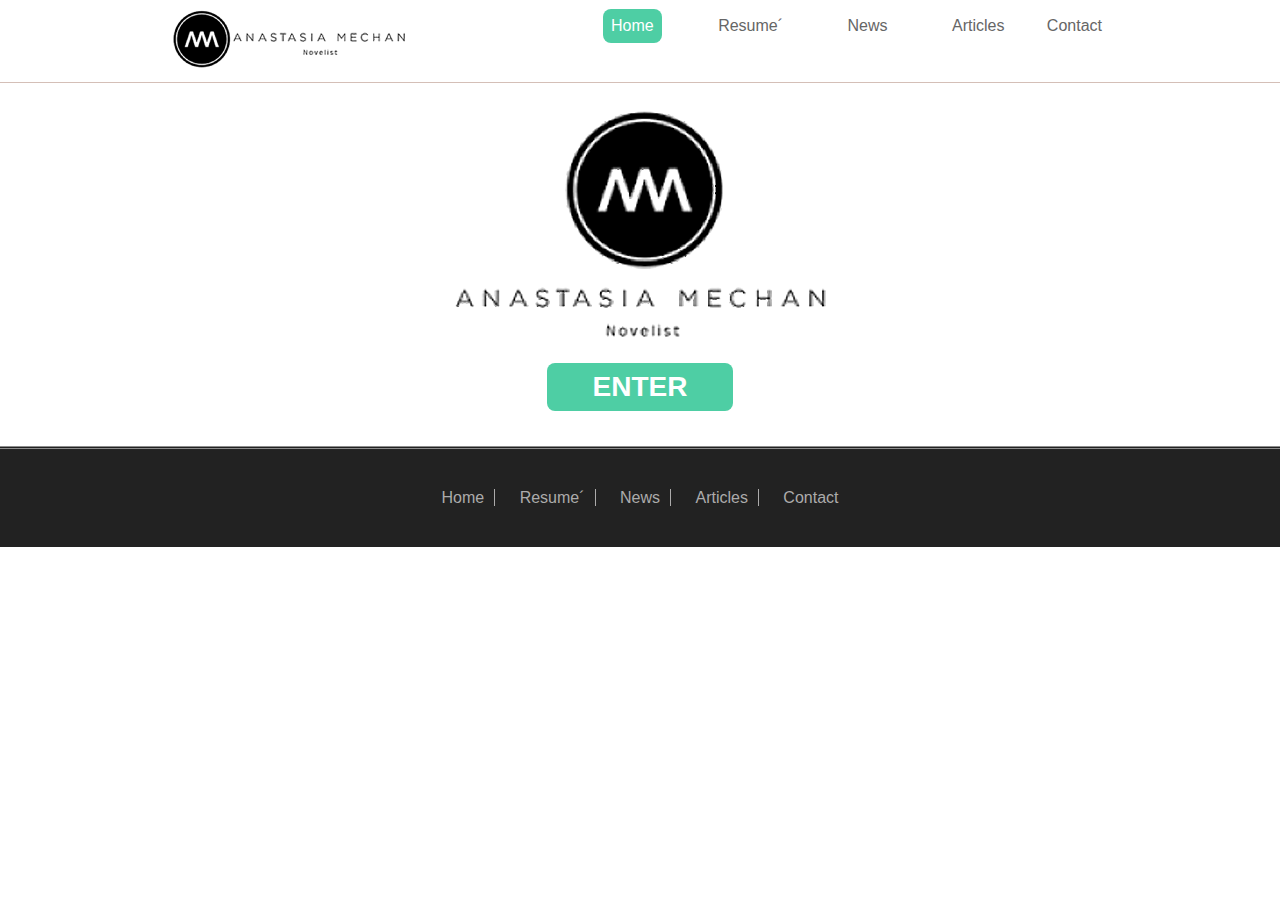
<file: index.html>
<!DOCTYPE html>

<head>
    <meta http-equiv="Content-Type" content="text/html; charset=UTF-8" />
    <meta name="viewport" content="width=device-width" />
    <meta name="Description" content="Anastasia Mechan Portfolio Website" />
    <title>Anastasia Mechan - Portfolio Website</title>
    <link rel="stylesheet" href="css/reset.css" type="text/css" media="screen" />
    <link rel="stylesheet" href="css/fontello.css">
    <link rel="stylesheet" href="css/styles.css" type="text/css" media="screen" />
    <link rel="stylesheet" href="css/responsive.css" type="text/css" media="screen and (max-width:900px)" />
    <script src="scripts/jquery-1.7.1.min.js"></script>
    <!--[if lt IE 9]>
    <script src="//html5shiv.googlecode.com/svn/trunk/html5.js"></script>
    <![endif]-->
    <!--[if IE 7]>
    <link rel="stylesheet" href="css/fontello-ie7.css">
    <![endif]-->
</head>

<body class="home">
    <header>
        <div class="nav-bg">
            <div class="page-contain">
                <div class="logo">
                    <a href="index.html">
                        <img src="images/anastasia-mechan-logo.png" alt="Anastasia Mechan" title="Anastasia Mechan" />
                    </a>
                </div>
                <nav>
                    <i class="icon-th-list"></i>
                    <ul>
                        <li><a href="index.html" title="Home" class="active">Home</a></li>
                        <li><a href="resume.html" title="Resume´">Resume´</a></li>
                        <li><a href="videos.html" title="News">News</a></li>
                        <li><a href="articles.html" title="Articles">Articles</a></li>
                        <li class="last"><a href="contact.html" title="Contact Me">Contact</a></li>
                    </ul>
                </nav>
            </div>
            <!-- END Page Contain -->
        </div>
        <ul class="mobile-nav">
            <li><a href="index.html" title="Home" class="active">Home</a></li>
            <li><a href="resume.html" title="Resume´">Resume´</a></li>
            <li><a href="videos.html" title="News">News</a></li>
            <li><a href="articles.html" title="Articles">Articles</a></li>
            <li class="last"><a href="contact.html" title="Contact Me">Contact</a></li>
        </ul>
    </header>
    <section class="feature-content home">
        <div class="page-contain">
            <div class="feature-media">
                <img src="images/logo-large.png" alt="">
                <a class="button" href="resume.html" title="Enter Site">ENTER</a>
            </div>
        </div>
    </section>
    <footer>
        <div class="page-contain">
            <ul>
                <li><a href="index.html" title="Home" class="active">Home</a></li>
                <li><a href="resume.html" title="Resume´">Resume´</a></li>
                <li><a href="videos.html" title="News">News</a></li>
                <li><a href="articles.html" title="Articles">Articles</a></li>
                <li class="last"><a href="contact.html" title="Contact Me">Contact</a></li>
            </ul>
        </div>
    </footer>
    <script type="text/javascript">
    $(document).ready(function() {
        

        $(".icon-th-list").click(function() {
            $('.mobile-nav li').slideToggle({
                duration: 300,
                easing: 'linear'
            });

        });
    });
    </script>
</body>
</file>
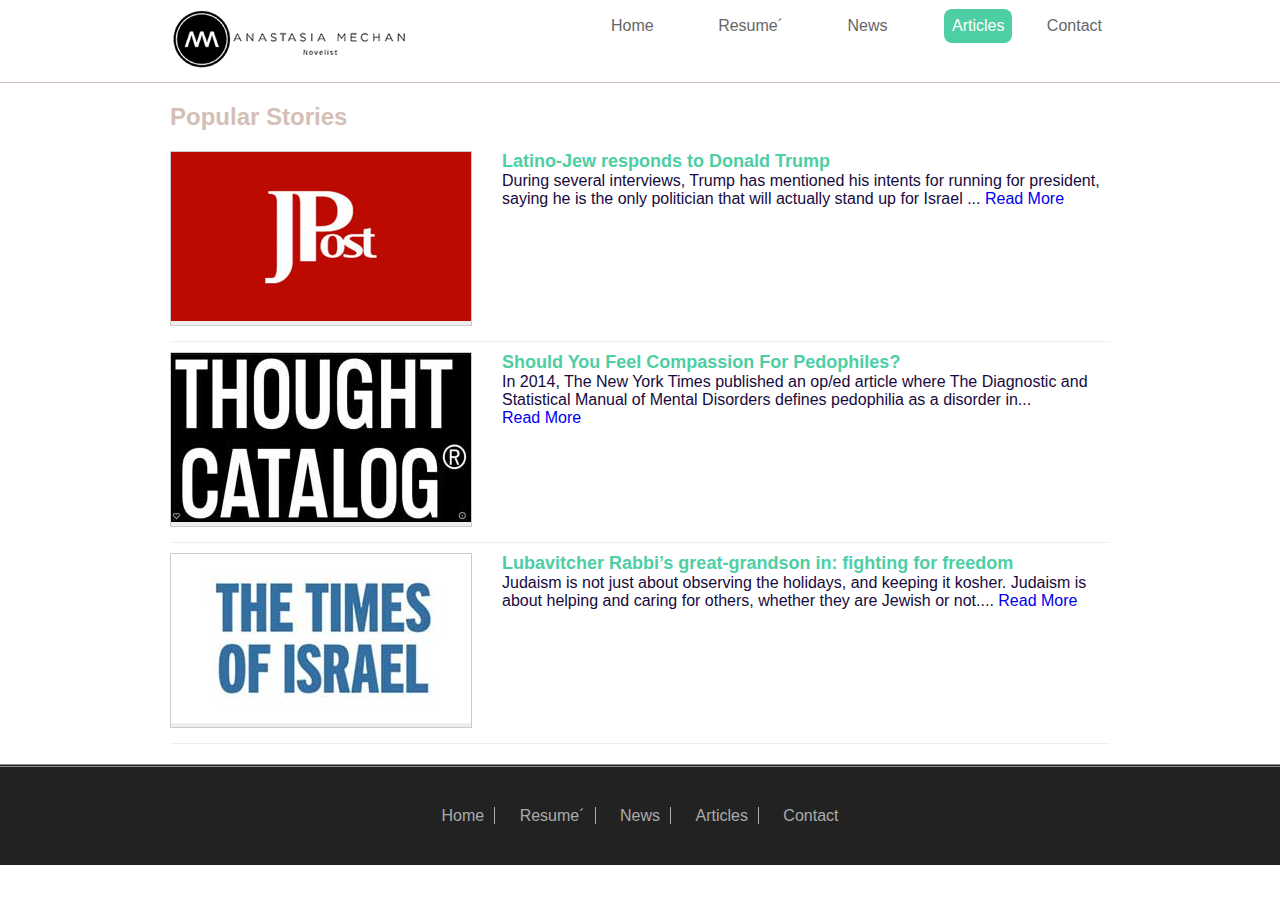
<file: articles.html>
<!DOCTYPE html>

<head>
    <meta http-equiv="Content-Type" content="text/html; charset=UTF-8" />
    <meta name="viewport" content="width=device-width" />
    <meta name="Description" content="Anastasia Mechan Portfolio Website" />
    <title>Anastasia Mechan - News Articles</title>
    <link href='https://fonts.googleapis.com/css?family=Roboto+Slab' rel='stylesheet' type='text/css'>
    <link href='https://fonts.googleapis.com/css?family=Open+Sans' rel='stylesheet' type='text/css'>
    <link rel="stylesheet" href="css/reset.css" type="text/css" media="screen" />
    <link rel="stylesheet" href="css/fontello.css">
    <link rel="stylesheet" href="css/styles.css" type="text/css" media="screen" />
    <link rel="stylesheet" href="css/responsive.css" type="text/css" media="screen and (max-width:900px)" />
    <script src="scripts/jquery-1.7.1.min.js"></script>
    <!--[if lt IE 9]>
    <script src="//html5shiv.googlecode.com/svn/trunk/html5.js"></script>
    <![endif]-->
    <!--[if IE 7]>
    <link rel="stylesheet" href="css/fontello-ie7.css">
    <![endif]-->
</head>

<body class="articles">
    <header>
        <div class="nav-bg">
            <div class="page-contain">
                <div class="logo">
                    <a href="index.html">
                        <img src="images/anastasia-mechan-logo.png" alt="Anastasia Mechan" title="Anastasia Mechan" />
                    </a>
                </div>
                <nav>
                    <i class="icon-th-list"></i>
                    <ul>
                        <li><a href="index.html" title="Home">Home</a></li>
                        <li><a href="resume.html" title="Resume´">Resume´</a></li>
                        <li><a href="videos.html" title="News">News</a></li>
                        <li><a href="articles.html" title="Articles" class="active">Articles</a></li>
                        <li class="last"><a href="contact.html" title="Contact Me">Contact</a></li>
                    </ul>
                </nav>
            </div>
            <!-- END Page Contain -->
        </div>
        <ul class="mobile-nav">
            <li><a href="index.html" title="Home">Home</a></li>
            <li><a href="resume.html" title="Resume´">Resume´</a></li>
            <li><a href="videos.html" title="News">News</a></li>
            <li><a href="#" title="Articles" class="active">Articles</a></li>
            <li class="last"><a href="contact.html" title="Contact Me">Contact</a></li>
        </ul>
    </header>
    <section class="feature-content">
        <div class="page-contain">
            <div class="page-title">Popular Stories</div>
            <!-- <h3>Popular Stories</h3> -->
            <div class="entry">
                <div class="featured-img">
                    <a href="http://jpost.com/Blogs/Anastasia-Mechans-Musings/Latino-Jew-responds-to-Donald-Trump-410241#article=0MzczMUNDMDAzRkI3MTlCMzVBQzQ0QjBEQ0VDQTA1Mjg=" target="_blank"><img src="images/jpost.jpg" alt="jPost"></a>
                </div>
                <p>
                    <h4>Latino-Jew responds to Donald Trump</h4> During several interviews, Trump has mentioned his intents for running for president, saying he is the only politician that will actually stand up for Israel ... <a href="http://jpost.com/Blogs/Anastasia-Mechans-Musings/Latino-Jew-responds-to-Donald-Trump-410241#article=0MzczMUNDMDAzRkI3MTlCMzVBQzQ0QjBEQ0VDQTA1Mjg=" target="_blank">Read More</a>
                </p>
            </div>
            <div class="entry">
                <div class="featured-img">
                    <a href="http://thoughtcatalog.com/anastasia-mechan/2015/08/should-you-feel-compassion-for-pedophiles/" target="_blank"><img src="images/thought-catalog.jpg" alt="ThoughtCatalog"></a>
                </div>
                <p>
                    <h4>Should You Feel Compassion For Pedophiles?</h4> In 2014, The New York Times published an op/ed article where The Diagnostic and Statistical Manual of Mental Disorders defines pedophilia as a disorder in... <a href="http://thoughtcatalog.com/anastasia-mechan/2015/08/should-you-feel-compassion-for-pedophiles/" target="_blank">Read More</a>
                </p>
            </div>
            <div class="entry">
                <div class="featured-img">
                    <a href="http://blogs.timesofisrael.com/lubavitcher-rabbis-great-grandson-in-fighting-for-freedom/" target="_blank"><img src="images/the-times-of-israel.jpg" alt="The Times of Israel"></a>
                </div>
                <p>
                    <h4>Lubavitcher Rabbi’s great-grandson in: fighting for freedom</h4> Judaism is not just about observing the holidays, and keeping it kosher. Judaism is about helping and caring for others, whether they are Jewish or not.... <a href="http://blogs.timesofisrael.com/lubavitcher-rabbis-great-grandson-in-fighting-for-freedom/" target="_blank">Read More</a>
                </p>
            </div>
        </div>
    </section>
    <footer>
        <div class="page-contain">
            <ul>
                <li><a href="index.html" title="Home">Home</a></li>
                <li><a href="resume.html" title="Resume´">Resume´</a></li>
                <li><a href="videos.html" title="News">News</a></li>
                <li><a href="#" title="Articles" class="active">Articles</a></li>
                <li class="last"><a href="contact.html" title="Contact Me">Contact</a></li>
            </ul>
        </div>
    </footer>
    <script type="text/javascript">
    $(document).ready(function() {
        $(".icon-th-list").click(function() {
            $('.mobile-nav li').slideToggle({
                duration: 300,
                easing: 'linear'
            });

        });
    });
    </script>
</body>
</file>
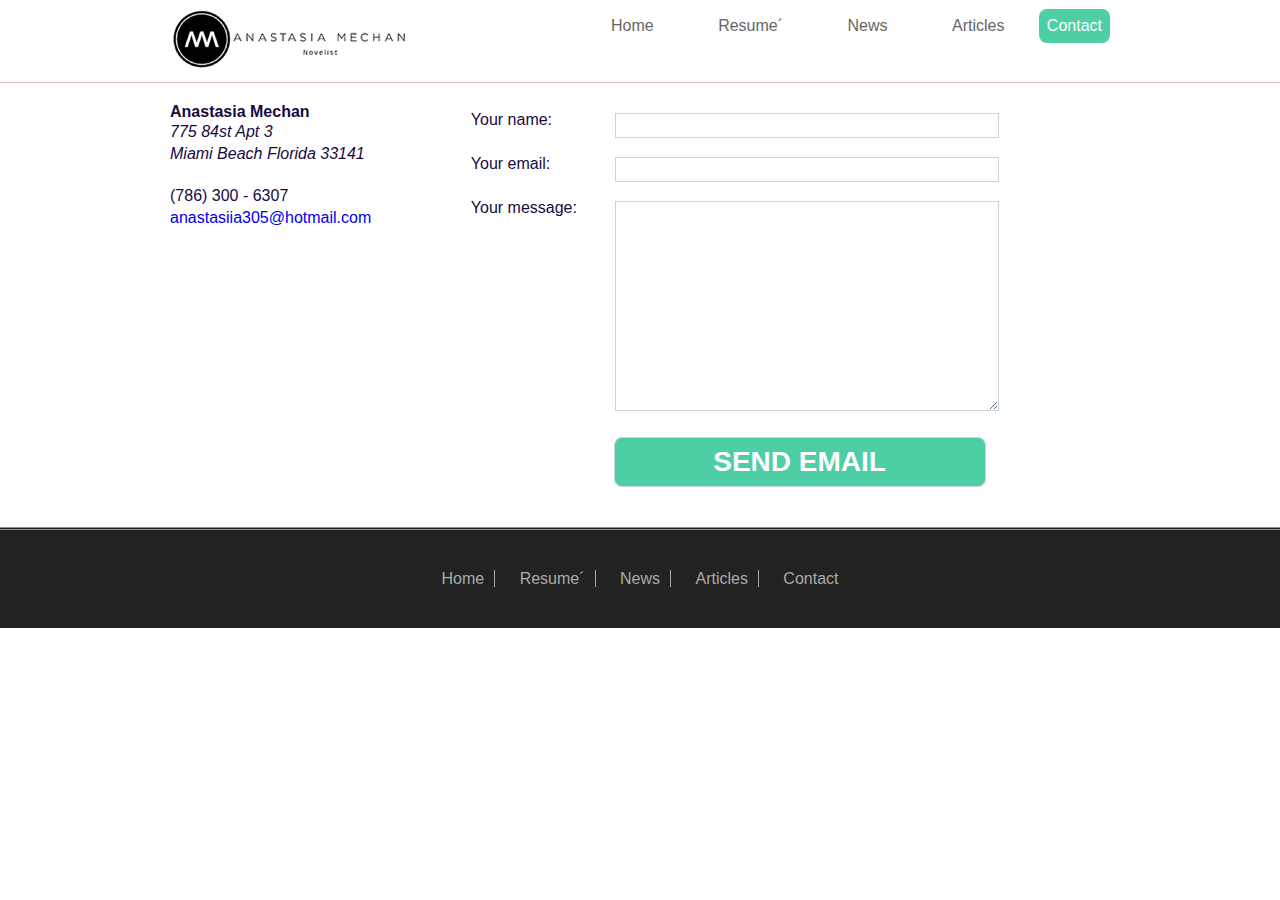
<file: contact.html>
<!DOCTYPE html>

<head>
<meta http-equiv="Content-Type" content="text/html; charset=UTF-8" />
<meta name="viewport" content="width=device-width" />
<meta name="Description" content="Anastasia Mechan Portfolio Website" />
<title>Anastasia Mechan - Contact Me</title>
<link rel="stylesheet" href="css/reset.css" type="text/css" media="screen" />
<link rel="stylesheet" href="css/fontello.css">
<link rel="stylesheet" href="css/styles.css" type="text/css" media="screen" />
<link rel="stylesheet" href="css/responsive.css" type="text/css" media="screen and (max-width:900px)" />
<script src="scripts/jquery-1.7.1.min.js"></script>
<!--[if lt IE 9]>
    <script src="//html5shiv.googlecode.com/svn/trunk/html5.js"></script>
    <![endif]-->
<!--[if IE 7]>
    <link rel="stylesheet" href="css/fontello-ie7.css">
    <![endif]-->
</head>

<body class="contact">
<header>
  <div class="nav-bg">
    <div class="page-contain">
      <div class="logo"> <a href="index.html"> <img src="images/anastasia-mechan-logo.png" alt="Anastasia Mechan" title="Anastasia Mechan" /> </a> </div>
      <nav> <i class="icon-th-list"></i>
        <ul>
          <li><a href="index.html" title="Home">Home</a></li>
          <li><a href="resume.html" title="Resume´">Resume´</a></li>
          <li><a href="videos.html" title="News">News</a></li>
          <li><a href="articles.html" title="Articles">Articles</a></li>
          <li class="last"><a href="contact.html" title="Contact Me" class="active">Contact</a></li>
        </ul>
      </nav>
    </div>
    <!-- END Page Contain --> 
  </div>
  <ul class="mobile-nav">
    <li><a href="index.html" title="Home">Home</a></li>
    <li><a href="resume.html" title="Resume´">Resume´</a></li>
    <li><a href="videos.html" title="News">News</a></li>
    <li><a href="articles.html" title="Articles">Articles</a></li>
    <li class="last"><a href="contact.html" title="Contact Me" class="active">Contact</a></li>
  </ul>
</header>
<section class="feature-content ">
  <div class="page-contain">
    <article class="left contact-summary">
      <h1>Anastasia Mechan</h1>
      <address>
      <p> 775 84st Apt 3 <br>
        Miami Beach Florida 33141 </p>
      </address>
      <p> (786) 300 - 6307 <br>
        <a href="mailto:anastasiia305@hotmail.com">anastasiia305@hotmail.com</a> </p>
    </article>
    <div class="feature-media right">
      <form action="" method="POST">
        <input type="hidden" name="action" value="submit">
        <fieldset class="contain">
          <label for="">Your name:</label>
          <input name="name" type="text" value="" size="30" />
        </fieldset>
        <fieldset class="contain">
          <label for="">Your email:</label>
          <input name="email" type="text" value="" size="30" />
        </fieldset>
        <fieldset class="contain">
          <label for="">Your message:</label>
          <textarea name="message" rows="7" cols="30"></textarea>
        </fieldset>
        <input type="submit" value="Send email" class="button" />
      </form>
    </div>
  </div>
</section>
<footer>
  <div class="page-contain">
    <ul>
      <li><a href="index.html" title="Home">Home</a></li>
      <li><a href="resume.html" title="Resume´">Resume´</a></li>
      <li><a href="videos.html" title="News">News</a></li>
      <li><a href="articles.html" title="Articles">Articles</a></li>
      <li class="last"><a href="contact.html" title="Contact Me" class="active">Contact</a></li>
    </ul>
  </div>
</footer>
<script type="text/javascript">
    $(document).ready(function() {

        $(".icon-th-list").click(function() {
            $('.mobile-nav li').slideToggle({
                duration: 300,
                easing: 'linear'
            });

        });
    });
    </script>
</body>
</file>
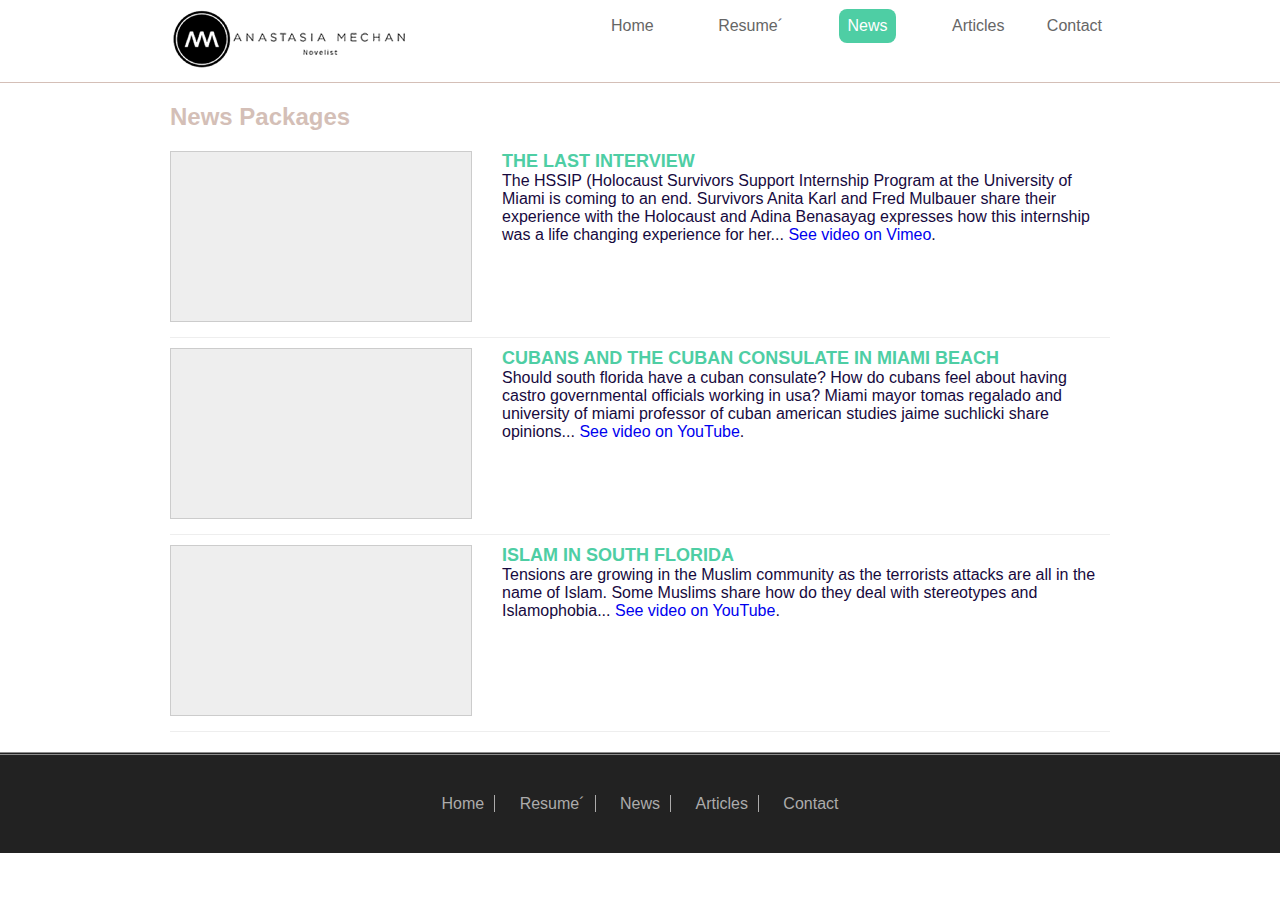
<file: videos.html>
<!DOCTYPE html>

<head>
<meta http-equiv="Content-Type" content="text/html; charset=UTF-8" />
<meta name="viewport" content="width=device-width" />
<meta name="Description" content="Anastasia Mechan Portfolio Website" />
<title>Anastasia Mechan - Portfolio Website</title>
<link href='https://fonts.googleapis.com/css?family=Roboto+Slab' rel='stylesheet' type='text/css'>
<link href='https://fonts.googleapis.com/css?family=Open+Sans' rel='stylesheet' type='text/css'>
<link rel="stylesheet" href="css/reset.css" type="text/css" media="screen" />
<link rel="stylesheet" href="css/fontello.css">
<link rel="stylesheet" href="css/styles.css" type="text/css" media="screen" />
<link rel="stylesheet" href="css/responsive.css" type="text/css" media="screen and (max-width:900px)" />
<script src="scripts/jquery-1.7.1.min.js"></script>
<!--[if lt IE 9]>
    <script src="//html5shiv.googlecode.com/svn/trunk/html5.js"></script>
    <![endif]-->
<!--[if IE 7]>
    <link rel="stylesheet" href="css/fontello-ie7.css">
    <![endif]-->
</head>

<body class="news">
<header>
  <div class="nav-bg">
    <div class="page-contain">
      <div class="logo"> <a href="index.html"> <img src="images/anastasia-mechan-logo.png" alt="Anastasia Mechan" title="Anastasia Mechan" /> </a> </div>
      <nav> <i class="icon-th-list"></i>
        <ul>
          <li><a href="index.html" title="Home">Home</a></li>
          <li><a href="resume.html" title="Resume´">Resume´</a></li>
          <li><a href="videos.html" title="News" class="active">News</a></li>
          <li><a href="articles.html" title="Articles">Articles</a></li>
          <li class="last"><a href="contact.html" title="Contact Me">Contact</a></li>
        </ul>
      </nav>
    </div>
    <!-- END Page Contain --> 
  </div>
  <ul class="mobile-nav">
    <li><a href="index.html" title="Home">Home</a></li>
    <li><a href="resume.html" title="Resume´">Resume´</a></li>
    <li><a href="videos.html" title="News" class="active">News</a></li>
    <li><a href="articles.html" title="Articles">Articles</a></li>
    <li class="last"><a href="contact.html" title="Contact Me">Contact</a></li>
  </ul>
</header>
<section class="feature-content">
  <div class="page-contain">
    <div class="page-title">News Packages</div>
    <!-- <h3>Popular News Feeds</h3> -->
    <div class="entry">
      <iframe src="https://player.vimeo.com/video/158931560" width="300" height="169" frameborder="0" webkitallowfullscreen mozallowfullscreen allowfullscreen></iframe>
      <!-- <video width="320" height="240" controls>
                        <source src="https://vimeo.com/158931560" type="video/mp4">
                        <source src="movie.ogg" type="video/ogg"> Your browser does not support the video tag.
                    </video> -->
      <p>
      <h4>The last interview</h4>
      The HSSIP (Holocaust Survivors Support Internship Program at the University of Miami is coming to an end. Survivors Anita Karl and Fred Mulbauer share their experience with the Holocaust and Adina Benasayag expresses how this internship was a life changing experience for her... <a href="https://vimeo.com/158931560" target="_blank">See video on Vimeo</a>.
      </p>
    </div>
    <div class="entry">
      <iframe width="300" height="169" src="https://www.youtube.com/embed/fNQ7EgHYRJA" frameborder="0" allowfullscreen></iframe>
      <p>
      <h4>CUBANS AND THE CUBAN CONSULATE IN MIAMI BEACH</h4>
      Should south florida have a cuban consulate? How do cubans feel about having castro governmental officials working in usa? Miami mayor tomas regalado and university of miami professor of cuban american studies jaime suchlicki share opinions... <a href="https://www.youtube.com/watch?v=fNQ7EgHYRJA&feature=youtu.be" target="_blank">See video on YouTube</a>.
      </p>
    </div>
    <div class="entry">
      <iframe width="300" height="169" src="https://www.youtube.com/embed/NQmEaGuMCVk" frameborder="0" allowfullscreen></iframe>
      <p>
      <h4>ISLAM IN SOUTH FLORIDA</h4>
      Tensions are growing in the Muslim community as the terrorists attacks are all in the name of Islam. Some Muslims share how do they deal with stereotypes and Islamophobia... <a href="https://www.youtube.com/watch?v=NQmEaGuMCVk&feature=youtu.be" target="_blank">See video on YouTube</a>.
      </p>
    </div>
  </div>
</section>
<footer>
  <div class="page-contain">
    <ul>
      <li><a href="index.html" title="Home">Home</a></li>
      <li><a href="resume.html" title="Resume´">Resume´</a></li>
      <li><a href="videos.html" title="News" class="active">News</a></li>
      <li><a href="articles.html" title="Articles">Articles</a></li>
      <li class="last"><a href="contact.html" title="Contact Me">Contact</a></li>
    </ul>
  </div>
</footer>
<script type="text/javascript">
    $(document).ready(function() {
        

        $(".icon-th-list").click(function() {
            $('.mobile-nav li').slideToggle({
                duration: 300,
                easing: 'linear'
            });

        });
    });
    </script>
</body>
</file>
<file: css/fontello.css>
@font-face {
  font-family: 'fontello';
  src: url('../font/fontello.eot?96985660');
  src: url('../font/fontello.eot?96985660#iefix') format('embedded-opentype'),
       url('../font/fontello.woff?96985660') format('woff'),
       url('../font/fontello.ttf?96985660') format('truetype'),
       url('../font/fontello.svg?96985660#fontello') format('svg');
  font-weight: normal;
  font-style: normal;
}
/* Chrome hack: SVG is rendered more smooth in Windozze. 100% magic, uncomment if you need it. */
/* Note, that will break hinting! In other OS-es font will be not as sharp as it could be */
/*
@media screen and (-webkit-min-device-pixel-ratio:0) {
  @font-face {
    font-family: 'fontello';
    src: url('../font/fontello.svg?96985660#fontello') format('svg');
  }
}
*/
 
 [class^="icon-"]:before, [class*=" icon-"]:before {
  font-family: "fontello";
  font-style: normal;
  font-weight: normal;
  speak: none;
 
  display: inline-block;
  text-decoration: inherit;
  width: 1em;
  margin-right: .2em;
  text-align: center;
  /* opacity: .8; */
 
  /* For safety - reset parent styles, that can break glyph codes*/
  font-variant: normal;
  text-transform: none;
     
  /* fix buttons height, for twitter bootstrap */
  line-height: 1em;
 
  /* Animation center compensation - margins should be symmetric */
  /* remove if not needed */
  margin-left: .2em;
 
  /* you can be more comfortable with increased icons size */
  /* font-size: 120%; */
 
  /* Uncomment for 3D effect */
  /* text-shadow: 1px 1px 1px rgba(127, 127, 127, 0.3); */
}
 
.icon-th-list:before { content: '\e800'; } /* '' */
</file>
<file: css/styles.css>
@charset "UTF-8";
/* CSS Document */

body {
	font: 16px Helvetica neue, Arial, sans-serif;
	color: #170a3e;
}
p {
	font-size: 16px;
	line-height: 22px;
	margin-bottom: 20px;
}
textarea, input {
	border: 1px solid rgb(198, 213, 223);
	margin: 0.6em 0;
	padding: 5px 0 0 10px;
}
textarea {
	height: 203px;
	width: 97%;
}
label {
	margin: 0.5em 0;
	display: block;
}
img {
	max-width: 100%;
	height: auto;
}
a:hover {
	text-decoration: underline;
}
a img {
	border: none;
	display: inline;
}
ul {
	list-style: none;
}
.left {
	float: left;
}
.right {
	float: right;
}
.top {
	position: relative;
}
aside {
	color: #F00;
}
small .closer {
	font-size: 14px;
	float: none !important;
}
.last {
	margin-right: 0;
}
.nav-bg, .lead-info {
	z-index: 1;
}
/* ============ Layout ================ */

header {
	width: 100%;
}
.nav-bg {
	width: 100%;
	background-color: #fff;
	border-bottom: 1px solid #D4BFB7;
}
.nav-bg .page-contain {
	margin: 0.7% auto;
}
.page-contain {
	margin: 20px auto;
	overflow: hidden;
	position: relative;
	max-width: 940px;
}
.page-title {
	color: #D4BFB7;
	font-size: 24px;
	font-weight: bold;
	padding-bottom: 10px;
}
.feature-content {
	overflow: hidden;
}
.left {
	float: left;
}
.right {
	float: right;
}
.feature-media {
	width: 66%;
	margin-right: 2%;
	position: relative;
}
.feature-content article ul {
	line-height: 2em;
}
.home .feature-media {
	text-align: center;
	margin: auto;
}
.home .button {
	width: 30%;
	display: block;
	margin: 15px auto;
}
.home .feature-media p span {
	color: #fff;
	font-size: 14px;
	font-weight: lighter;
	display: block;
}
.home .feature-media p {
	bottom: 4%;
	font-size: 26px;
	font-weight: bold;
	color: #4ecea4;
	left: 25%;
	right: 25%;
	position: absolute;
	text-align: center;
	z-index: 1;
	margin-bottom: 0;
}

.feature-content article {
	width: 32%;
}
.feature-content article h2 {
	color: #2995ee;
	font-size: 32px;
	margin-bottom: 20px;
}
.feature-content .spotlight h1 {
	color: #4ecea4;
}
.feature-content .spotlight {
	border: 1px solid #ccc;
	padding: 25px;
	overflow: hidden;
}

.feature-media h3, .feature-media dt {
	color: #2995ee;
	font-size: 24px;
	margin: 20px 0;
	font-weight: bold;
}
.button {
	background-color: #4ECEA4;
	border-radius: 8px;
	color: #FFFFFF;
	font-size: 28px;
	font-weight: bold;
	line-height: 28px;
	margin-bottom: 20px;
	padding: 10px 0;
	text-align: center;
	text-decoration: none;
	text-transform: uppercase;
	width: 100%;
}
.button:hover, nav li a:hover, nav li a.active {
	text-decoration: none;
	cursor: pointer
}
.button:hover {
	background-color: #5fe2b7;
}
.logo {
	display: inline-block;
	float: left;
}

#image-inner {
	/* browser to maintain image aspect ratio as it’s scaled up or down.*/
    display: block;
	height: 0;
	padding-top: 66.7%;
}

.program-highlight {
	max-width: 1280px;
	background: url(../images/tan-bg.png) repeat 0 0;
	background-color: #eee5e2;
	overflow: hidden;
	margin: auto;
}
.thirds {
	margin: 20px auto;
	overflow: hidden;
	position: relative;
	max-width: 940px;
}
.one-third {
	float: left;
	margin-right: 2%;
	opacity: 1;
	text-align: center;
	width: 32%;
}
.one-third.last {
	margin: 0;
}
.one-third h4 {
	color: #2995ee;
	font-weight: lighter;
	font-size: 28px;
	margin-bottom: 10px;
}
.one-third p strong, .one-third p span {
	display: block;
}
/* ============ END Layout ================ */


/* ---- header  ---- */

nav {
	float: right;
	text-align: right;
}
nav li {
	display: inline;
	margin: 0 22px;
	font: 16px bold, helvectica neue, arial, sans-serif;
}
nav li.last {
	margin: 0;
}
nav li a {
	color: #666666;
	padding: 0.5em;
	text-align: center;
}
nav li a:hover, nav li a.active {
	color: #fff;
	background-color: #4ecea4;
	-webkit-border-radius: 8px;
	-moz-border-radius: 8px;
	border-radius: 8px;
}
nav .icon-th-list {
	font-size: 2em;
	display: none;
	cursor: pointer;
	color: #666666;
}
nav .icon-th-list:hover {
	background-color: #4ECEA4;
	border-radius: 8px;
	color: #FFFFFF;
}
.mobile-nav {
	height: 13%;
	top: 88px;
	position: absolute;
	width: 100%;
	z-index: 2;
}
.mobile-nav li {
	border-bottom: 1px solid #34b188;
	border-top: 1px solid #333;
	background-color: #4ecea4;
	margin: 0;
	padding: 0;
	text-align: left;
	width: 100%;
	display: none;
}
.mobile-nav li a {
	height: 100%;
	width: 100%;
	color: #ffffff;
	text-shadow: 0 1px 0 #0154A7;
	transition: background 150ms linear 0s;
	padding: 15px 0;
	text-decoration: none;
	text-indent: 2%;
	font-size: 0.9em;
	font-weight: bold;
}
.mobile-nav li a:hover, .mobile-nav li a.active {
	background-color: #34b188;
}

/* ======= Home  ======= */


/* ======= START: Resume  ======= */

.resume h2 {
	border-bottom: 1px solid #ccc;
	padding-bottom: 15px;
	font-weight: lighter;
	margin-top: 15px;
}
.entry article {
	margin-top: 10px;
}
.resume .entry article h3 {
	color: #4ecea4;
	font-weight: normal;
	font-size: 18px;
}
.resume .right {
	text-align: right;
}
.resume .page-contain section {
	margin-top: 30px;
	font-size: 14px;
}
.resume .page-contain section:first-child {
	margin-top: 0;
}
.resume .social {
	overflow: hidden;
}
.resume .social li {
	display: inline-block;
	width: 5%;
	float: left;
	margin-right: 10px;
}
.resume .social img {
}
.resume .social img:hover {
	filter: none;
	-webkit-filter: grayscale(0%);
}
.resume .social li img {
	width: 100%;
	height: auto;
}
/* ======= END: Resume  ======= */


/* ======= START: News  ======= */

.news .entry {
	overflow: hidden;
	margin-top: 10px;
	border-bottom: 1px solid #eee;
	padding-bottom: 15px
}
.news h3 {
	border-bottom: 1px solid #eee;
	padding-bottom: 10px;
	font-weight: lighter;
	margin-top: 15px;
}
.news .entry h4 {
	text-transform: uppercase;
	color: #4ecea4;
}
.news .entry iframe {
	float: left;
	margin-right: 30px;
	border: 1px solid #ccc;
	background-color: #eee;
}
.news .entry p {
	float: right;
}
/* ======= END: News  ======= */


/* ======= START: Article  ======= */

.articles .entry {
	overflow: hidden;
	margin-top: 10px;
	border-bottom: 1px solid #eee;
	padding-bottom: 15px
}
.articles h4 {
	color: #4ecea4;
}
.articles h3 {
	border-bottom: 1px solid #eee;
	padding-bottom: 10px;
	font-weight: lighter;
	margin-top: 15px;
}
.articles .entry .featured-img {
	float: left;
	margin-right: 30px;
	border: 1px solid #ccc;
	background-color: #eee;
}
.articles .entry p {
	float: right;
}
/* ======= END: Article  ======= */


/* ======= START: Contact  ======= */

.contact h1 {
	font-size: 16px;
}
.contact .contact-summary {
	font-size: 14px;
}
.contact fieldset {
	overflow: hidden;
	border: none;
}
.contact label {
	float: left;
	margin-right: 20px;
	width: 20%;
	text-align: left;
}
.contact input {
	width: 60%;
	float: left;
}
.contact textarea {
	width: 60%;
	float: left;
}
.contact .button {
	margin-left: 23%;
}
/* ======= END: Contact  ======= */

table {
	border: 1px #333 solid;
}
table th {
	text-align: left;
	font-weight: bold;
}
table td, table th {
	padding-left: 7px;
}
footer {
	background-color: #222222;
	border-top: 3px double #8C8C8C;
	color: #ACABAB;
	padding-bottom: 20px;
	padding-top: 20px;
	text-align: center;
}
footer ul li {
	display: inline;
	border-right: 1px solid;
	margin: 0 10px;
	padding-right: 10px;
	width: 25%;
}
footer ul li.last {
	border: none;
}
footer ul a {
	color: #ACABAB;
	text-decoration: none;
}
</file>
<file: css/responsive.css>
@charset "UTF-8";

/* CSS Document */



/*== Up to 767px ======================================================
========================================================================*/


/* Landscape phone to portrait tablet */

@media (max-width: 767px) {
    .feature-media {
        float: none;
        margin: 0 auto;
        width: 100%;
    }
    .feature-content article,
    .feature-media {
        margin-top: 3%;
        width: 98%;
    }
    .feature-media h3,
    .feature-media dt,
    .feature-media p,
    .feature-media dl,
    .feature-content article {
        text-align: center;
    }
    a.call-to-action {
        width: 95%;
        margin: 0 auto 20px;
    }
    nav ul {
        display: none;
    }
    .mobile-nav li {
        display: none;
    }
    nav .icon-th-list {
        display: block;
    }
    .mobile-nav li {}
    .one-third {
        float: none;
        width: 90%;
        margin: 0 auto;
    }
    .one-third.last {
        margin: auto;
    }
    .page-contain {
        padding: 10px;
    }
    .left,
    .right {
        float: none;
        text-align: center !important;
    }
    img {
        text-align: center;
        margin: inherit auto;
    }
    .feature-content .spotlight {
        border: none;
    }
    .feature-content .spotlight h1 {
        text-align: center;
        font-size: 22px;
    }
    .lead-image {
        background: url(../images/290-spaceship-bg.jpg) no-repeat 0 0;
        width: 100%;
        height: 227px;
    }
    .resume .social li {
        width: 13%;
        float: none;
    }
    .news .entry h4 {
        margin-top: 15px;
    }
    .news .entry iframe {
        float: none;
    }
    .articles .entry .featured-img {
        float: none;
    }
    .articles .entry h4 {
        margin-top: 15px;
    }
    .contact label {
        float: none;
        width: 95%;
    }
    .contact input {
        float: none;
        width: 95%;
    }
    .contact textarea {
        float: none;
        width: 95%;
    }
    .contact .button {
        width: 95%;
        margin: 15px auto;
    }
}

/*== Up to 480px ==================================================
====================================================================*/


/* Landscape phones and down */

@media only screen and (max-width: 480px) {
    .lead-image {
        background: url(../images/480-spaceship-bg.jpg) no-repeat 0 0;
    }
    footer ul a {
        display: block;
        width: 100%;
        margin: auto;
        border-bottom: 1px solid;
        text-align: left;
        text-indent: 2%;
    }
    footer ul li {
        border: none;
    }
}


/*== Up to 340px =====================================================
========================================================================*/


/* Portrait phones */

@media only screen and (max-width: 340px) {
    .page-contain {
        padding: 10px;
    }
    .left,
    .right {
        float: none;
        text-align: center !important;
    }
    img {
        text-align: center;
        margin: inherit auto;
    }
    .feature-content .spotlight {
        border: none;
    }
    .feature-content .spotlight h1 {
        text-align: center;
        font-size: 22px;
    }
    .lead-image {
        background: url(../images/290-spaceship-bg.jpg) no-repeat 0 0;
        width: 100%;
        height: 227px;
    }
    .resume .social li {
        width: 13%;
        float: none;
    }
    .news .entry h4 {
        margin-top: 15px;
    }
    .news .entry iframe {
        float: none;
    }
    .articles .entry .featured-img {
        float: none;
    }
    .articles .entry h4 {
        margin-top: 15px;
    }
    .contact label {
        float: none;
        width: 95%;
    }
    .contact input {
        float: none;
        width: 95%;
    }
    .contact textarea {
        float: none;
        width: 95%;
    }
    .contact .button {
        width: 95%;
        margin: 15px auto;
    }
}
</file>
